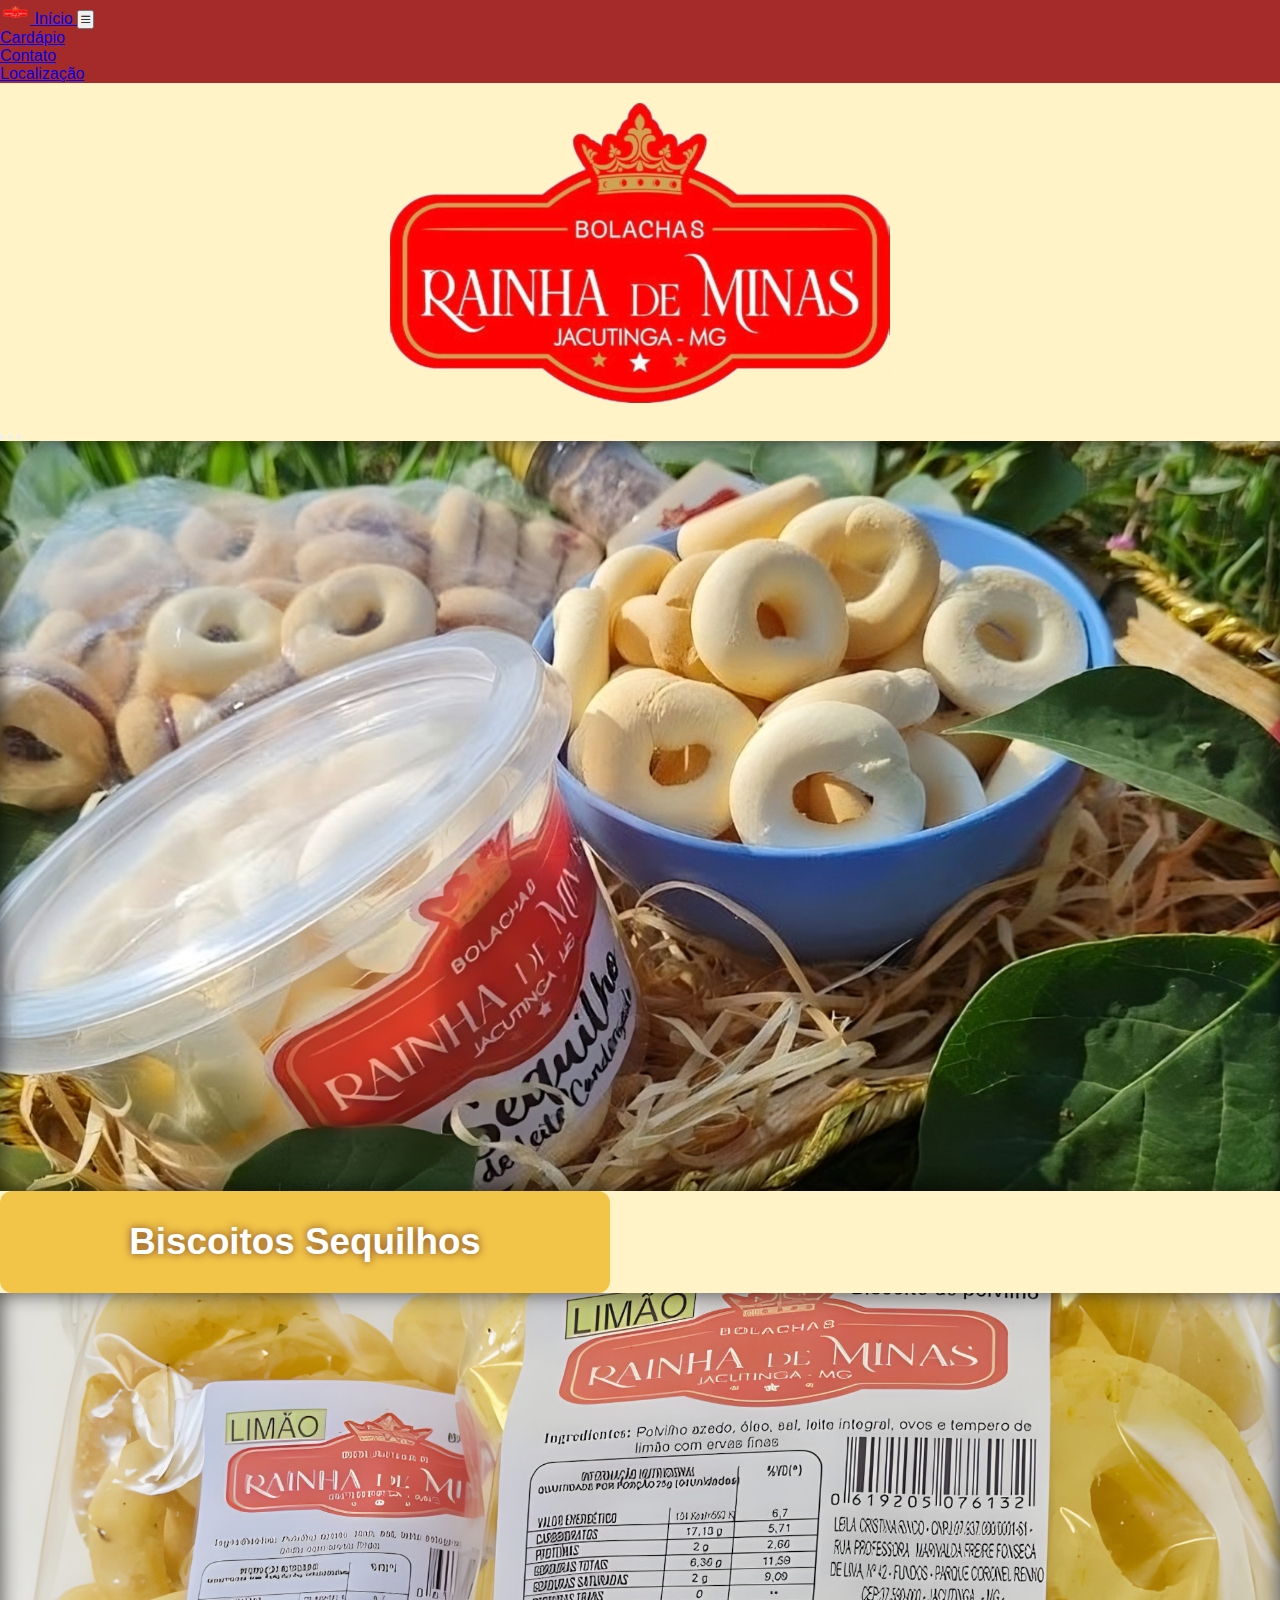
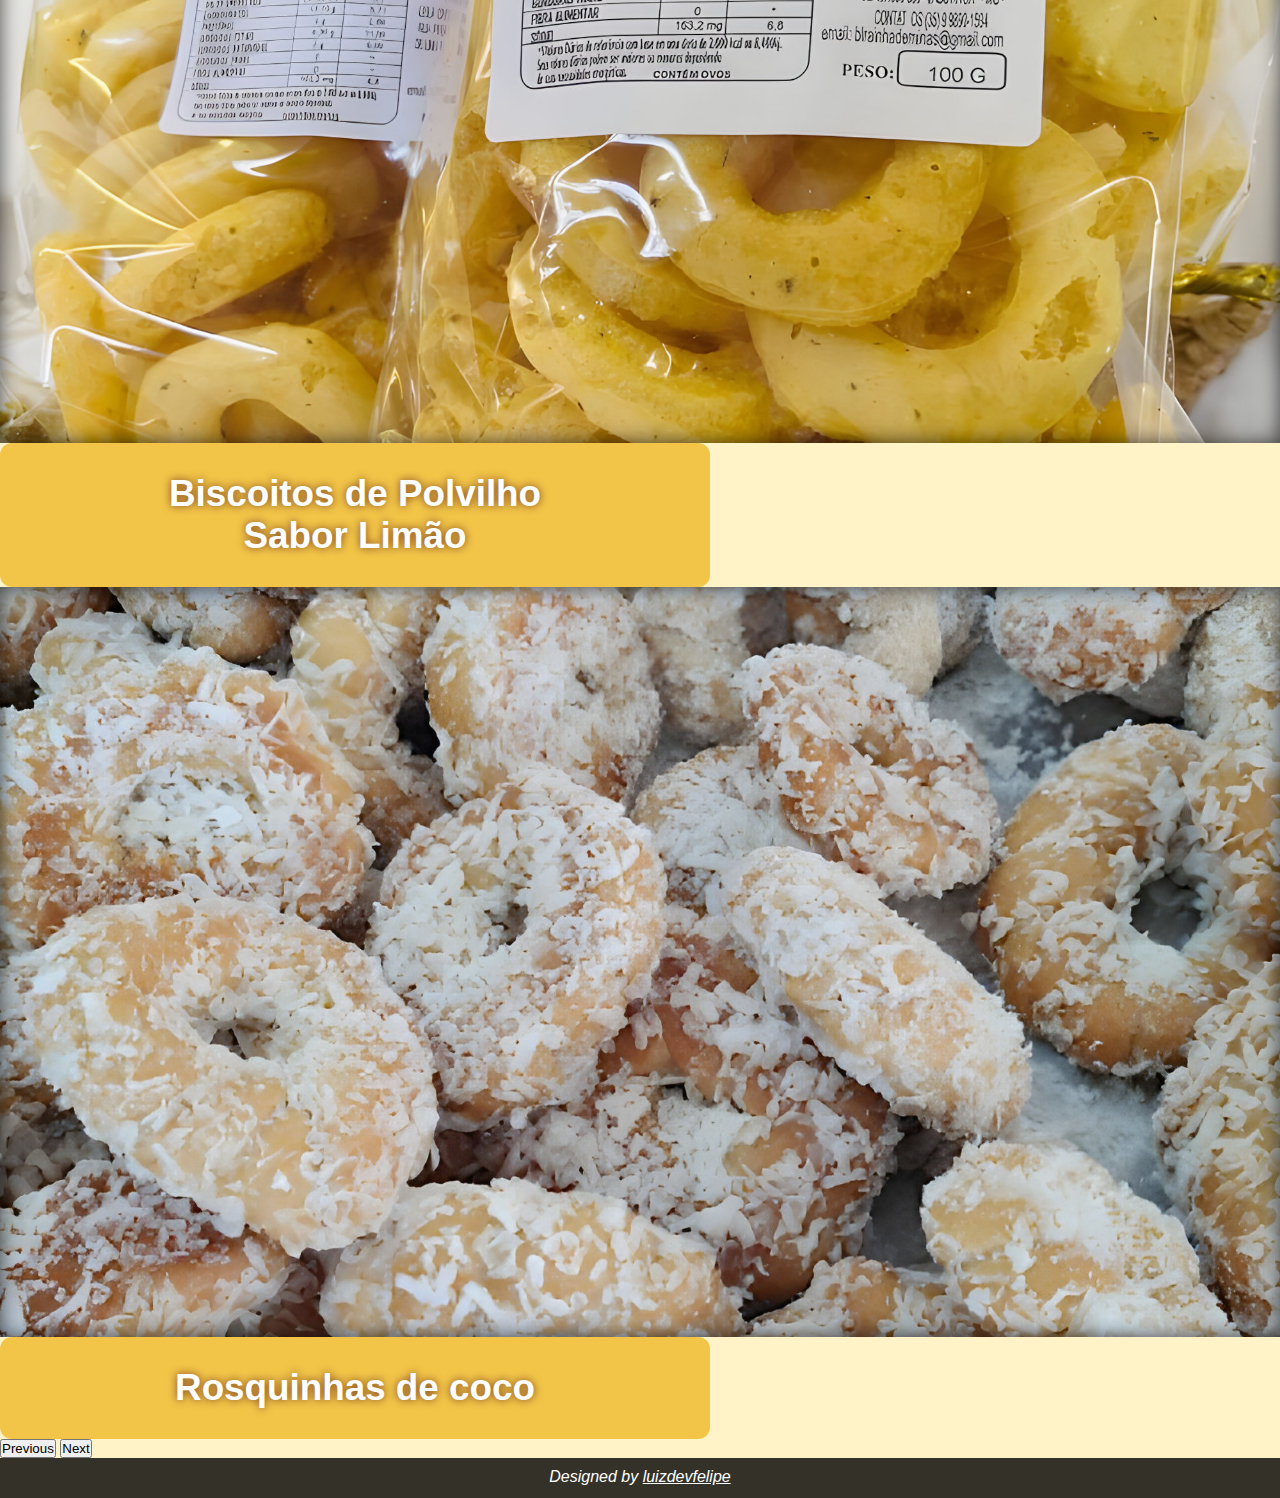
<file: index.html>
<!DOCTYPE html>
<html lang="pt-br">

<head>
  <meta charset="UTF-8">
  <meta name="viewport" content="width=device-width, initial-scale=1.0">
  <title>Rainha de Minas</title>
  <link rel="stylesheet" href="estilos/style.css">
  <link rel="stylesheet" href="estilos/media-query.css" media="screen">
  <link rel="shortcut icon" href="imagens/favicon_io/favicon.ico" type="image/x-icon">
  <link href="https://cdn.jsdelivr.net/npm/bootstrap@5.3.2/dist/css/bootstrap.min.css" rel="stylesheet"
    integrity="sha384-T3c6CoIi6uLrA9TneNEoa7RxnatzjcDSCmG1MXxSR1GAsXEV/Dwwykc2MPK8M2HN" crossorigin="anonymous">
  <script src="https://cdn.jsdelivr.net/npm/bootstrap@5.3.2/dist/js/bootstrap.bundle.min.js"
    integrity="sha384-C6RzsynM9kWDrMNeT87bh95OGNyZPhcTNXj1NW7RuBCsyN/o0jlpcV8Qyq46cDfL" crossorigin="anonymous"
    defer></script>
  <link rel="stylesheet" href="https://cdn.jsdelivr.net/npm/bootstrap-icons@1.11.1/font/bootstrap-icons.css">
</head>

<body class="fundo">
  <header>
    <div class="container-fluid p-0 menu-cor">
      <nav class="navbar fixed-top p-0 navbar-expand-lg">
        <div class="container-fluid menu-cor menu-cor p-1">
          <a class="navbar-brand text-white p-1" href="index.html">
            <img src="imagens/favicon_io/favicon-32x32.png" alt="Logo" width="30" height="24"
              class="d-inline-block align-text-top">
            Início
          </a>
          <button class="navbar-toggler btn btn-outline-danger" type="button" data-bs-toggle="collapse"
            data-bs-target="#navbarSupportedContent" aria-controls="navbarSupportedContent" aria-expanded="false"
            aria-label="Toggle navigation">
            <i class="bi bi-list text-white"></i>
          </button>
          <div class="collapse navbar-collapse" id="navbarSupportedContent">
            <ul class="navbar-nav me-auto mb-2 mb-lg-0">
              <li class="nav-item">
                <a class="nav-link active text-white border text-center rounded m-1" aria-current="page" href="cardapio.html">Cardápio</a>
              </li>
              <li class="nav-item">
                <a class="nav-link active text-white border text-center rounded m-1" aria-current="page" href="contato.html">Contato</a>
              </li>
              <li class="nav-item">
                <a class="nav-link active text-white border text-center rounded m-1" aria-current="page" href="localizacao.html">Localização</a>
              </li>
            </ul>

          </div>
        </div>
      </nav>
    </div>
  </header>

  <main>
    <img id="logo" src="imagens/logo_marca.png" class="mt-5 mb-2" alt="Logo Restaurante">

    <div class="container-fluid p-0">  <!--   -->
      <div id="carouselExampleCaptions" class="carousel slide" data-bs-ride="carousel" >
        <div class="carousel-indicators">
          <button type="button" data-bs-target="#carouselExampleCaptions" data-bs-slide-to="0" class="active"
            aria-current="true" aria-label="Slide 1"></button>
          <button type="button" data-bs-target="#carouselExampleCaptions" data-bs-slide-to="1"
            aria-label="Slide 2"></button>
          <button type="button" data-bs-target="#carouselExampleCaptions" data-bs-slide-to="2"
            aria-label="Slide 3"></button>
        </div>
        <div class="carousel-inner">
          <div class="carousel-item active" data-bs-interval="3200">
              <div id="primeiro" class="carrossel"></div>
         
            
            <div class="carousel-caption d-none d-md-block">
              <h5 class="display-4 destaque d-inline-block" style="max-width: 550px; border-radius: 12px;">Biscoitos Sequilhos</h5>  
            </div>
          </div>
          <div class="carousel-item" data-bs-interval="3200">
            <div id="segundo" class="carrossel"></div>


            <div class="carousel-caption d-none d-md-block">
              <h5 class="display-5 destaque d-inline-block" style="max-width: 650px; border-radius: 12px;">Biscoitos de Polvilho <br> Sabor Limão</h5>
            
            </div>
          </div>
          <div class="carousel-item" data-bs-interval="3200">
           <div id="terceiro" class="carrossel"></div>


            <div class="carousel-caption d-none d-md-block">
              <h5 class="display-4 destaque d-inline-block" style="max-width: 650px; border-radius: 12px;">Rosquinhas de coco</h5>
            </div>
          </div>
        </div>
        <button class="carousel-control-prev botoes" type="button" data-bs-target="#carouselExampleCaptions"
          data-bs-slide="prev">
          <span class="carousel-control-prev-icon" aria-hidden="true"></span>
          <span class="visually-hidden">Previous</span>
        </button>
        <button class="carousel-control-next botoes" type="button" data-bs-target="#carouselExampleCaptions"
          data-bs-slide="next">
          <span class="carousel-control-next-icon" aria-hidden="true"></span>
          <span class="visually-hidden">Next</span>
        </button>
      </div>
    </div>

  </main>

  <footer class="pt-1">
    Designed by <a href="https://github.com/luizdevfelipe" target="_blank">luizdevfelipe</a>
  </footer>

  <script src="script.js"></script>
</body>

</html>
</file>
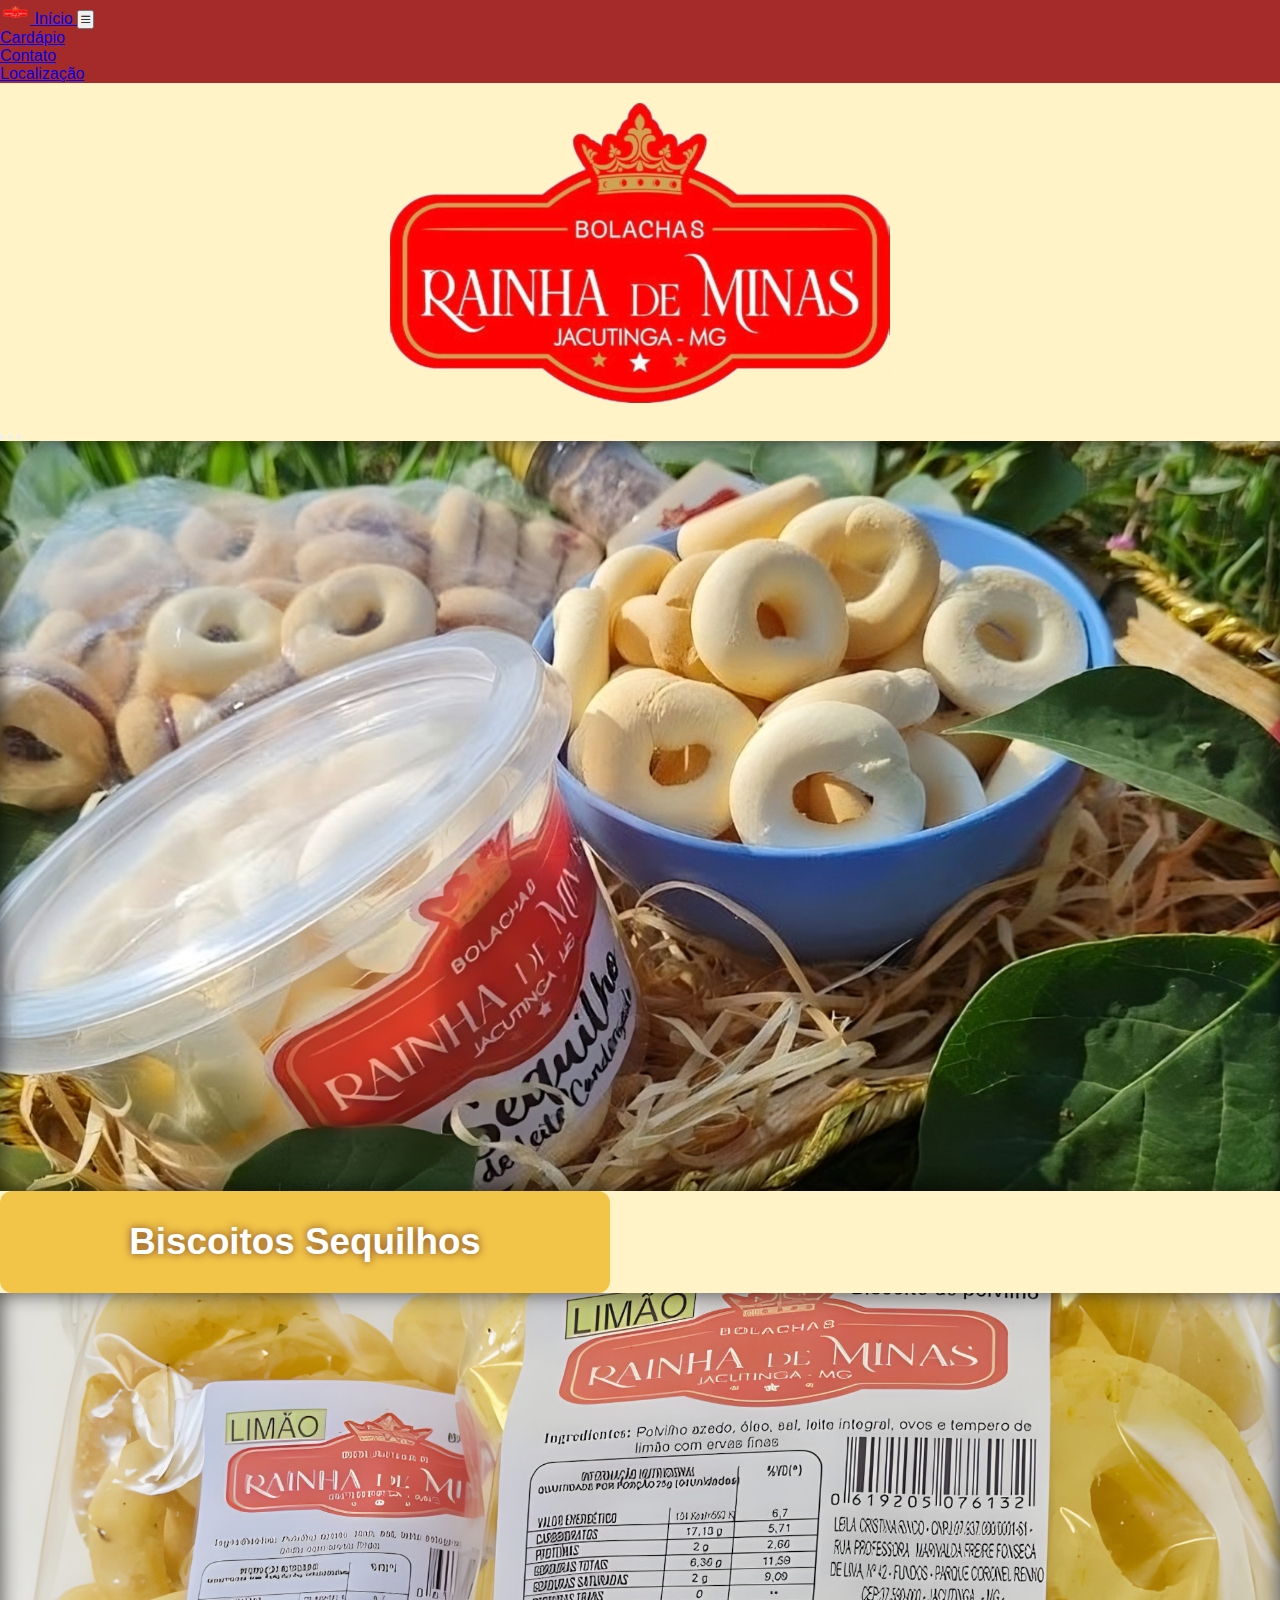
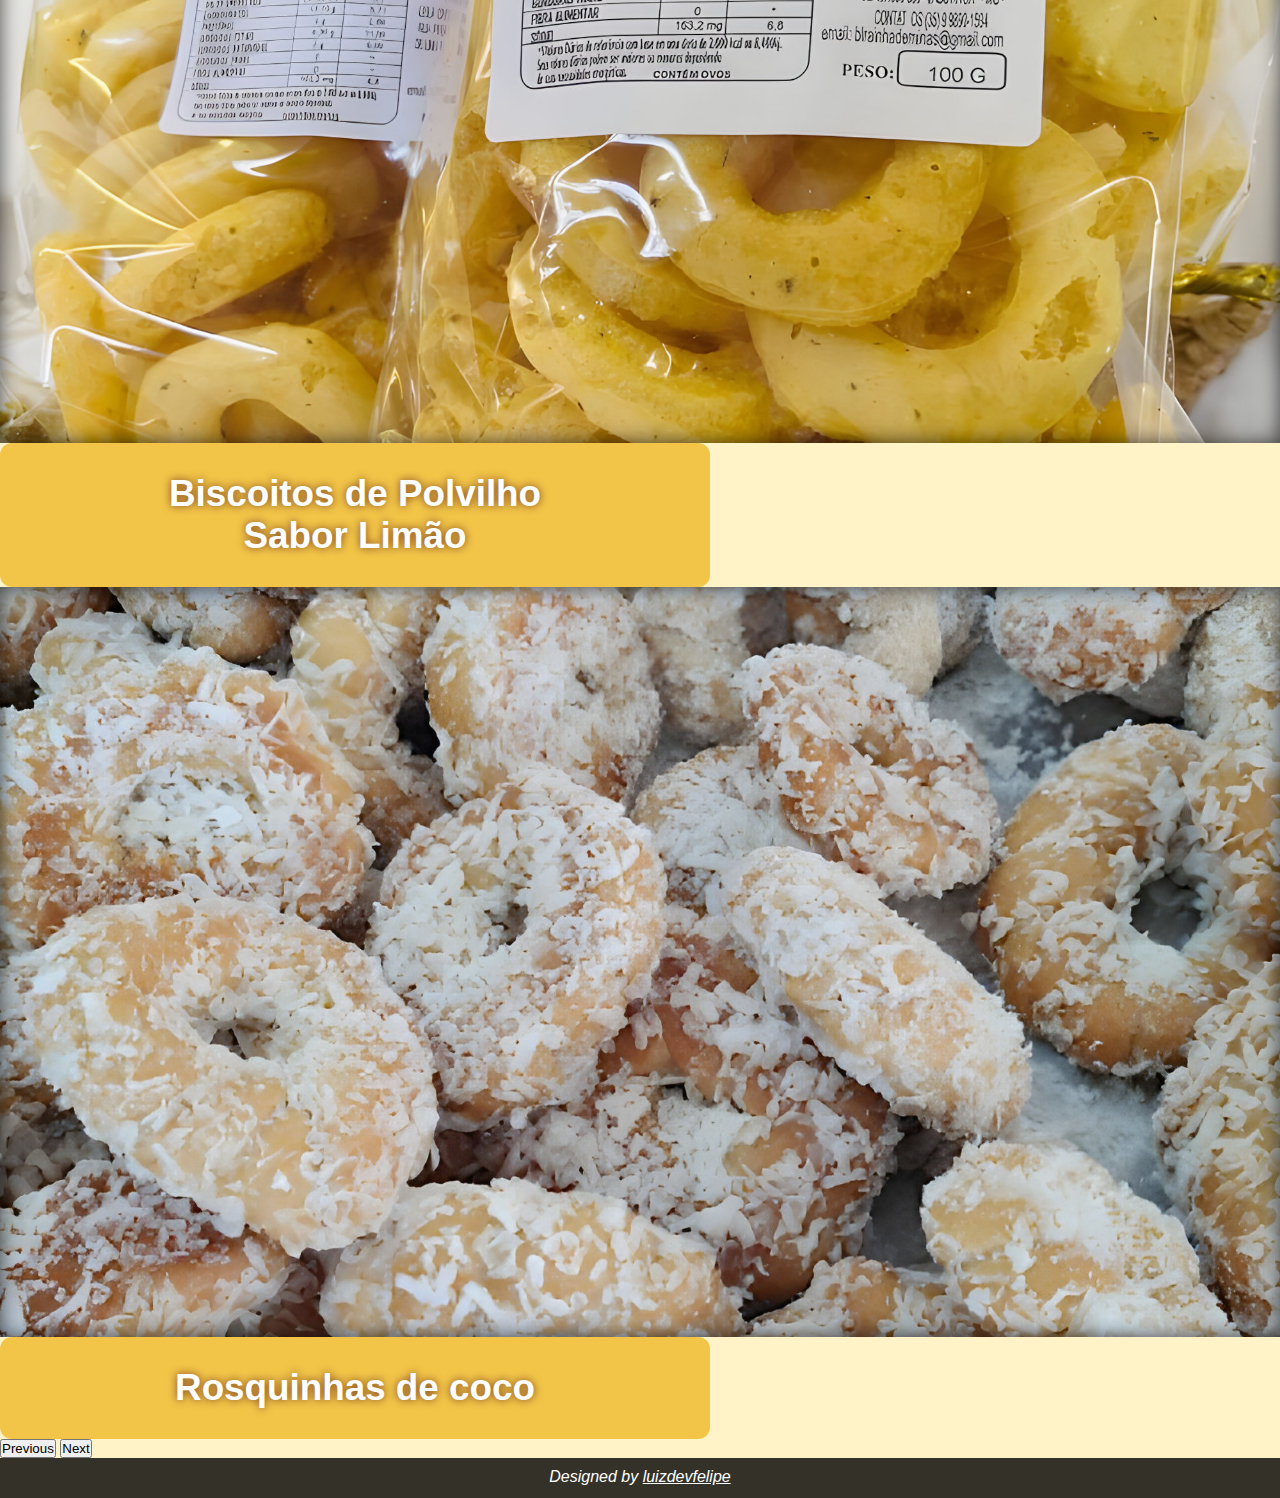
<file: teste/index.html>
<!DOCTYPE html>
<html lang="pt-br">

<head>
  <meta charset="UTF-8">
  <meta name="viewport" content="width=device-width, initial-scale=1.0">
  <title>Rainha de Minas</title>
  <link rel="stylesheet" href="estilos/style.css">
  <link rel="stylesheet" href="estilos/media-query.css" media="screen">
  <link rel="shortcut icon" href="imagens/favicon_io/favicon.ico" type="image/x-icon">
  <link href="https://cdn.jsdelivr.net/npm/bootstrap@5.3.2/dist/css/bootstrap.min.css" rel="stylesheet"
    integrity="sha384-T3c6CoIi6uLrA9TneNEoa7RxnatzjcDSCmG1MXxSR1GAsXEV/Dwwykc2MPK8M2HN" crossorigin="anonymous">
  <script src="https://cdn.jsdelivr.net/npm/bootstrap@5.3.2/dist/js/bootstrap.bundle.min.js"
    integrity="sha384-C6RzsynM9kWDrMNeT87bh95OGNyZPhcTNXj1NW7RuBCsyN/o0jlpcV8Qyq46cDfL" crossorigin="anonymous"
    defer></script>
  <link rel="stylesheet" href="https://cdn.jsdelivr.net/npm/bootstrap-icons@1.11.1/font/bootstrap-icons.css">
</head>

<body class="fundo">
  <header>
    <div class="container-fluid p-0 menu-cor">
      <nav class="navbar fixed-top p-0 navbar-expand-lg">
        <div class="container-fluid menu-cor menu-cor p-1">
          <a class="navbar-brand text-white p-1" href="index.html">
            <img src="imagens/favicon_io/favicon-32x32.png" alt="Logo" width="30" height="24"
              class="d-inline-block align-text-top">
            Início
          </a>
          <button class="navbar-toggler btn btn-outline-danger" type="button" data-bs-toggle="collapse"
            data-bs-target="#navbarSupportedContent" aria-controls="navbarSupportedContent" aria-expanded="false"
            aria-label="Toggle navigation">
            <i class="bi bi-list text-white"></i>
          </button>
          <div class="collapse navbar-collapse" id="navbarSupportedContent">
            <ul class="navbar-nav me-auto mb-2 mb-lg-0">
              <li class="nav-item">
                <a class="nav-link active text-white border text-center rounded m-1" aria-current="page" href="cardapio.html">Cardápio</a>
              </li>
              <li class="nav-item">
                <a class="nav-link active text-white border text-center rounded m-1" aria-current="page" href="contato.php">Contato</a>
              </li>
              <li class="nav-item">
                <a class="nav-link active text-white border text-center rounded m-1" aria-current="page" href="localizacao.html">Localização</a>
              </li>
            </ul>

          </div>
        </div>
      </nav>
    </div>
  </header>

  <main>
    <img id="logo" src="imagens/logo_marca.png" class="mt-5 mb-2" alt="Logo Restaurante">

    <div class="container-fluid p-0">  <!--   -->
      <div id="carouselExampleCaptions" class="carousel slide" data-bs-ride="carousel" >
        <div class="carousel-indicators">
          <button type="button" data-bs-target="#carouselExampleCaptions" data-bs-slide-to="0" class="active"
            aria-current="true" aria-label="Slide 1"></button>
          <button type="button" data-bs-target="#carouselExampleCaptions" data-bs-slide-to="1"
            aria-label="Slide 2"></button>
          <button type="button" data-bs-target="#carouselExampleCaptions" data-bs-slide-to="2"
            aria-label="Slide 3"></button>
        </div>
        <div class="carousel-inner">
          <div class="carousel-item active" data-bs-interval="3200">
              <div id="primeiro" class="carrossel"></div>
         
            
            <div class="carousel-caption d-none d-md-block">
              <h5 class="display-4 destaque d-inline-block" style="max-width: 550px; border-radius: 12px;">Biscoitos Sequilhos</h5>  
            </div>
          </div>
          <div class="carousel-item" data-bs-interval="3200">
            <div id="segundo" class="carrossel"></div>


            <div class="carousel-caption d-none d-md-block">
              <h5 class="display-5 destaque d-inline-block" style="max-width: 650px; border-radius: 12px;">Biscoitos de Polvilho <br> Sabor Limão</h5>
            
            </div>
          </div>
          <div class="carousel-item" data-bs-interval="3200">
           <div id="terceiro" class="carrossel"></div>


            <div class="carousel-caption d-none d-md-block">
              <h5 class="display-4 destaque d-inline-block" style="max-width: 650px; border-radius: 12px;">Rosquinhas de coco</h5>
            </div>
          </div>
        </div>
        <button class="carousel-control-prev botoes" type="button" data-bs-target="#carouselExampleCaptions"
          data-bs-slide="prev">
          <span class="carousel-control-prev-icon" aria-hidden="true"></span>
          <span class="visually-hidden">Previous</span>
        </button>
        <button class="carousel-control-next botoes" type="button" data-bs-target="#carouselExampleCaptions"
          data-bs-slide="next">
          <span class="carousel-control-next-icon" aria-hidden="true"></span>
          <span class="visually-hidden">Next</span>
        </button>
      </div>
    </div>

  </main>

  <footer class="pt-1">
    Designed by <a href="https://github.com/luizdevfelipe" target="_blank">luizdevfelipe</a>
  </footer>

  <script src="script.js"></script>
</body>

</html>
</file>
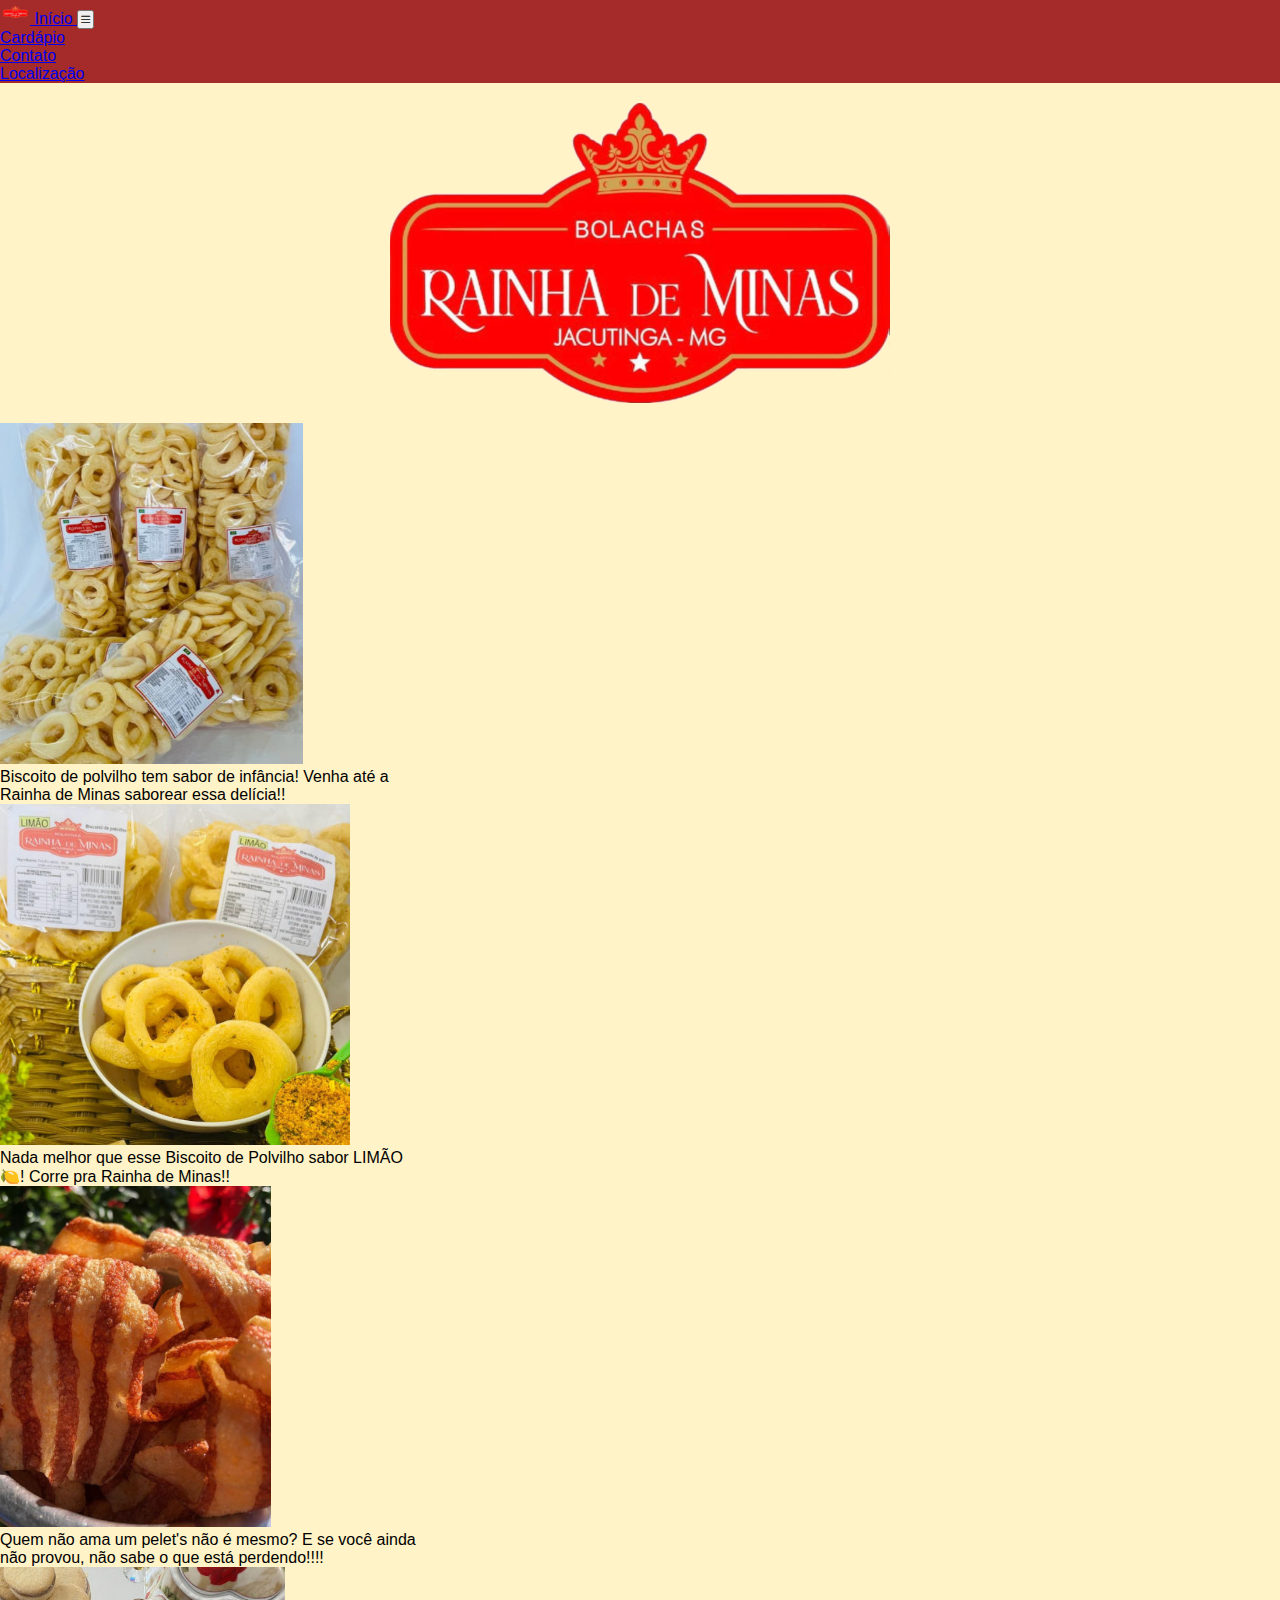
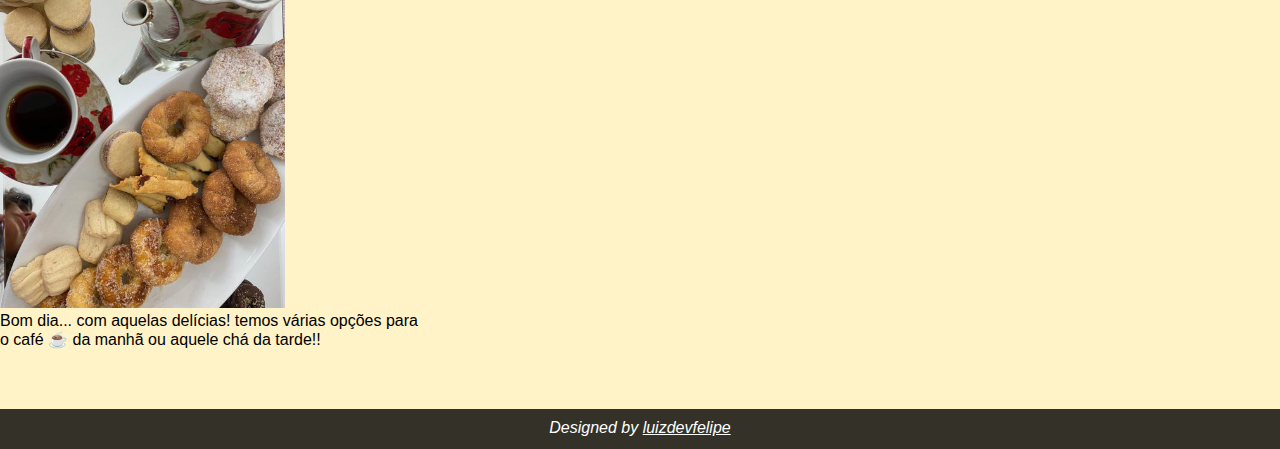
<file: cardapio.html>
<!DOCTYPE html>
<html lang="pt-br">
<head>
    <meta charset="UTF-8">
    <meta name="viewport" content="width=device-width, initial-scale=1.0">
    <title>Nossas Delícias</title>
    <link rel="stylesheet" href="estilos/style.css">
    <link rel="stylesheet" href="estilos/media-query.css" media="screen">
    <link rel="shortcut icon" href="imagens/favicon_io/favicon.ico" type="image/x-icon">
    <link href="https://cdn.jsdelivr.net/npm/bootstrap@5.3.2/dist/css/bootstrap.min.css" rel="stylesheet" integrity="sha384-T3c6CoIi6uLrA9TneNEoa7RxnatzjcDSCmG1MXxSR1GAsXEV/Dwwykc2MPK8M2HN" crossorigin="anonymous">
    <script src="https://cdn.jsdelivr.net/npm/bootstrap@5.3.2/dist/js/bootstrap.bundle.min.js" integrity="sha384-C6RzsynM9kWDrMNeT87bh95OGNyZPhcTNXj1NW7RuBCsyN/o0jlpcV8Qyq46cDfL" crossorigin="anonymous" defer></script>
    <link rel="stylesheet" href="https://cdn.jsdelivr.net/npm/bootstrap-icons@1.11.1/font/bootstrap-icons.css">
</head>
<body class="fundo" onload="document.getElementById('fotos').style.opacity = '100'">
  <header>
    <div class="container-fluid p-0 menu-cor">
      <nav class="navbar fixed-top p-0 navbar-expand-lg">
        <div class="container-fluid menu-cor menu-cor p-1">
          <a class="navbar-brand text-white p-1" href="index.html">
            <img src="imagens/favicon_io/favicon-32x32.png" alt="Logo" width="30" height="24"
              class="d-inline-block align-text-top">
            Início
          </a>
          <button class="navbar-toggler btn btn-outline-danger" type="button" data-bs-toggle="collapse"
            data-bs-target="#navbarSupportedContent" aria-controls="navbarSupportedContent" aria-expanded="false"
            aria-label="Toggle navigation">
            <i class="bi bi-list text-white"></i>
          </button>
          <div class="collapse navbar-collapse" id="navbarSupportedContent">
            <ul class="navbar-nav me-auto mb-2 mb-lg-0">
              <li class="nav-item">
                <a class="nav-link active text-white border text-center rounded m-1" aria-current="page" href="cardapio.html">Cardápio</a>
              </li>
              <li class="nav-item">
                <a class="nav-link active text-white border text-center rounded m-1" aria-current="page" href="contato.html">Contato</a>
              </li>
              <li class="nav-item">
                <a class="nav-link active text-white border text-center rounded m-1" aria-current="page" href="localizacao.html">Localização</a>
              </li>
            </ul>

          </div>
        </div>
      </nav>
    </div>
  </header>

    <main>
        <img id="logo" src="imagens/logo_marca.png"class="mt-5 mb-2" alt="Logo Restaurante">

        <div class="container" id="fotos">
            <div class="row">
                <div class="col-12 col-lg" id="foto1">
                    <div class="card m-auto mb-2 mb-lg-0" style="max-width: 430px;">
                    <img src="imagens/biscoito.jpg" style="height: 341px;" class="card-img-top" alt="Biscoitos">
                    <div class="card-body">
                      <p class="card-text">Biscoito de polvilho tem sabor de infância! Venha até a Rainha de Minas saborear essa delícia!!</p>
                    </div>
                  </div>
                </div>
                <div class="col-12 col-lg" id="foto2">
                    <div class="card m-auto mb-2 mb-lg-0" style="max-width: 430px;">
                    <img src="imagens/bicoitolimao.jpg" style="height: 341px;" class="card-img-top" alt="Biscoitos sabor limão">
                    <div class="card-body">
                      <p class="card-text">Nada melhor que esse Biscoito de Polvilho sabor LIMÃO &#x1F34B;!
                        Corre pra Rainha de Minas!!</p>
                    </div>
                  </div>
                </div>
                <div class="col-12 col-lg" id="foto3">
                    <div class="card m-auto mb-2 mb-lg-0" style="max-width: 430px;">
                    <img src="imagens/pelet.jpg" class="card-img-top" style="height: 341px;" alt="...">
                    <div class="card-body">
                      <p class="card-text">Quem não ama um pelet's não é mesmo? E se você ainda não provou, não sabe o que está perdendo!!!!</p>
                    </div>
                  </div>
                </div>
                <div class="col-12 col-lg" id="foto4">
                    <div class="card m-auto mb-2 mb-lg-0" style="max-width: 430px;">
                    <img src="imagens/bolachas.jpg" class="card-img-top" style="height: 341px;" alt="...">
                    <div class="card-body">
                      <p class="card-text">Bom dia... com aquelas delícias! temos várias opções para o café &#x2615; da manhã ou aquele chá da tarde!!</p>
                    </div>
                  </div>
                </div>
            </div>
        </div>

    </main>


    
    <footer class="pt-1" style="margin-top: 60px;">
        Designed by <a href="https://github.com/luizdevfelipe" target="_blank">luizdevfelipe</a>
    </footer>
    <script src="script.js"></script>
</body>
</html>
</file>
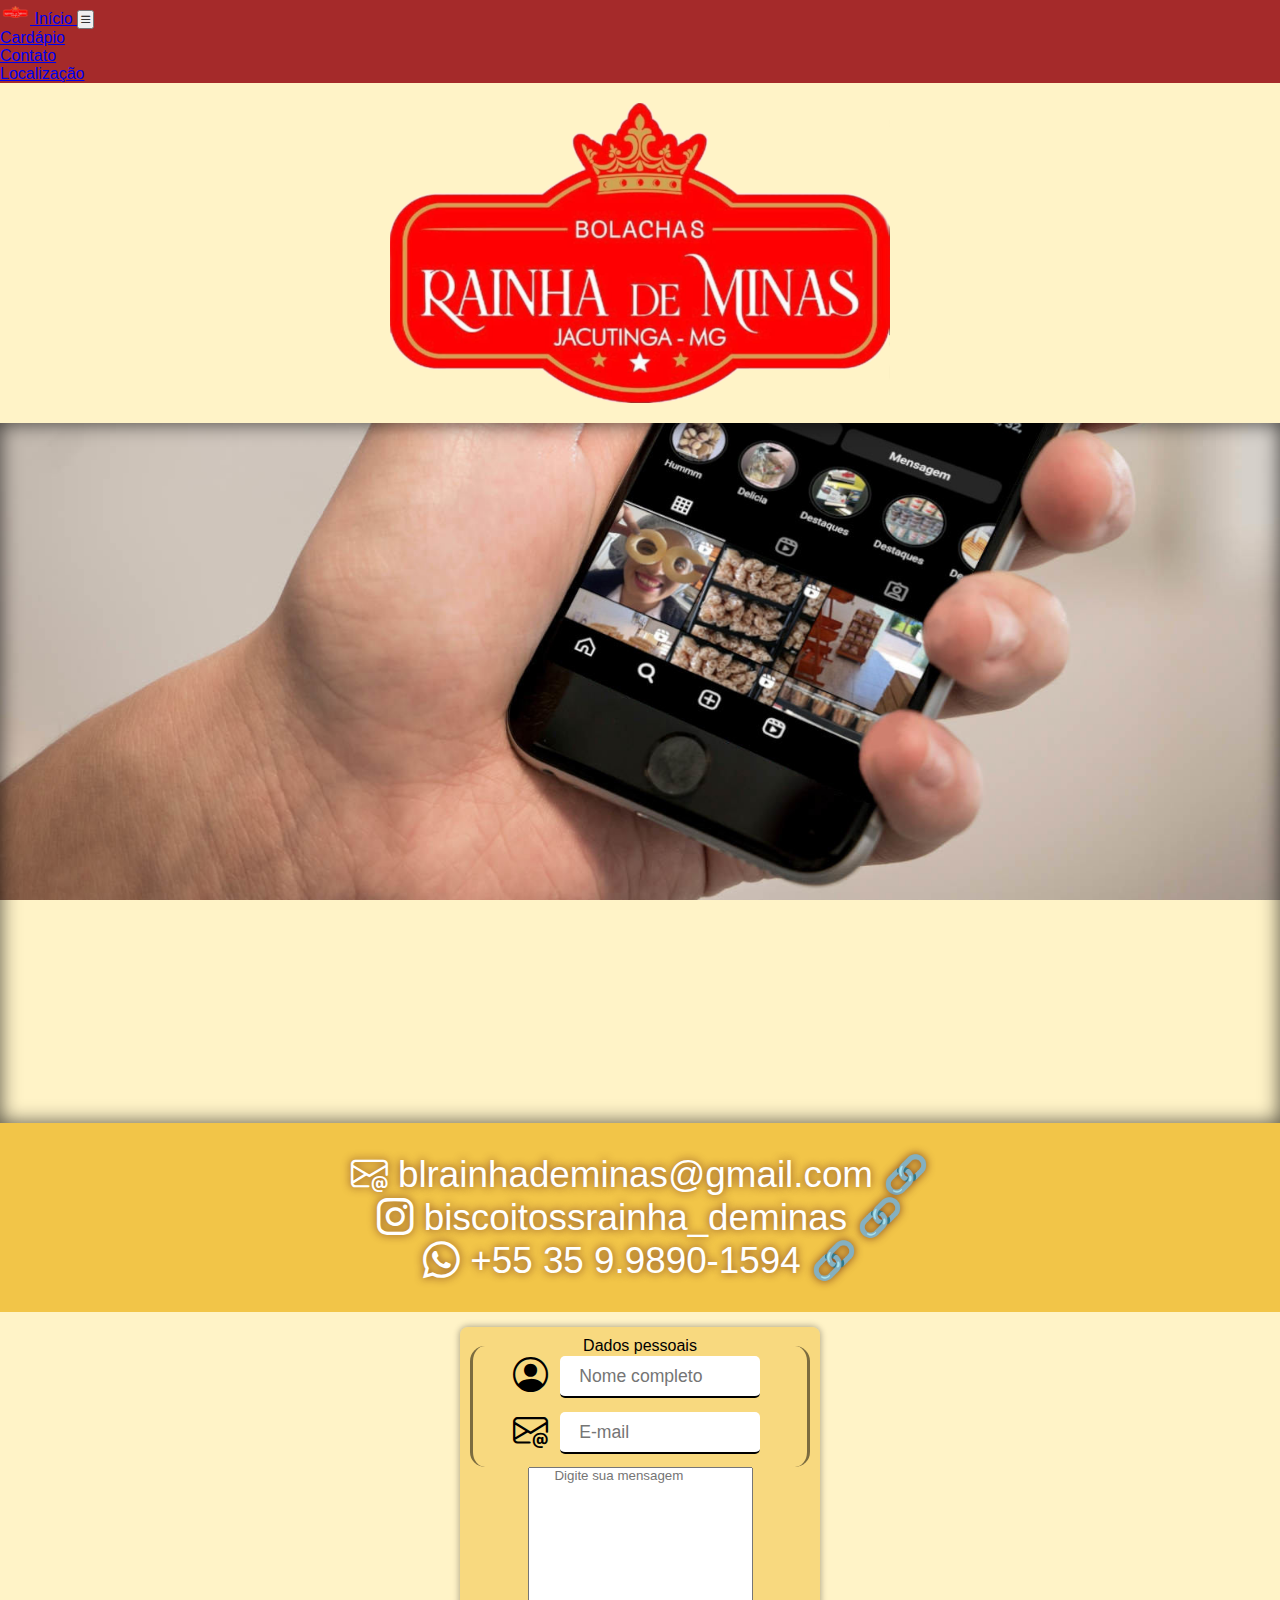
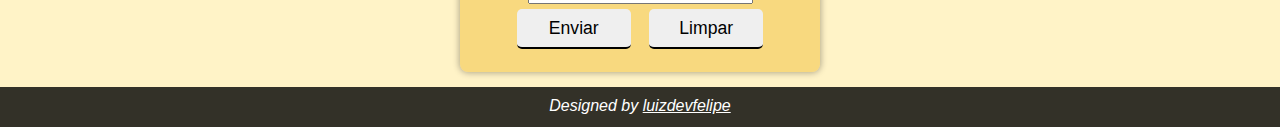
<file: contato.html>
<!DOCTYPE html>
<html lang="pt-br">
<head>
    <meta charset="UTF-8">
    <meta name="viewport" content="width=device-width, initial-scale=1.0">
    <title>Entre em Contato!</title>
    <link rel="stylesheet" href="estilos/style.css">
    <link rel="stylesheet" href="estilos/media-query.css" media="screen">
    <link rel="shortcut icon" href="imagens/favicon_io/favicon.ico" type="image/x-icon">
    <link href="https://cdn.jsdelivr.net/npm/bootstrap@5.3.2/dist/css/bootstrap.min.css" rel="stylesheet" integrity="sha384-T3c6CoIi6uLrA9TneNEoa7RxnatzjcDSCmG1MXxSR1GAsXEV/Dwwykc2MPK8M2HN" crossorigin="anonymous">
    <script src="https://cdn.jsdelivr.net/npm/bootstrap@5.3.2/dist/js/bootstrap.bundle.min.js" integrity="sha384-C6RzsynM9kWDrMNeT87bh95OGNyZPhcTNXj1NW7RuBCsyN/o0jlpcV8Qyq46cDfL" crossorigin="anonymous" defer></script>
    <link rel="stylesheet" href="https://cdn.jsdelivr.net/npm/bootstrap-icons@1.11.1/font/bootstrap-icons.css">
    <style>
        .icones{
            font-size: 41px;
            transform: translate(7px,14px);
        }
        @media screen and (max-width: 600px){
            .destaque{
                font-size: 1.4em;
            }
        }             
    </style>
</head>
<body class="fundo">
    <header>
        <div class="container-fluid p-0 menu-cor">
          <nav class="navbar fixed-top p-0 navbar-expand-lg">
            <div class="container-fluid menu-cor menu-cor p-1">
              <a class="navbar-brand text-white p-1" href="index.html">
                <img src="imagens/favicon_io/favicon-32x32.png" alt="Logo" width="30" height="24"
                  class="d-inline-block align-text-top">
                Início
              </a>
              <button class="navbar-toggler btn btn-outline-danger" type="button" data-bs-toggle="collapse"
                data-bs-target="#navbarSupportedContent" aria-controls="navbarSupportedContent" aria-expanded="false"
                aria-label="Toggle navigation">
                <i class="bi bi-list text-white"></i>
              </button>
              <div class="collapse navbar-collapse" id="navbarSupportedContent">
                <ul class="navbar-nav me-auto mb-2 mb-lg-0">
                  <li class="nav-item">
                    <a class="nav-link active text-white border text-center rounded m-1" aria-current="page" href="cardapio.html">Cardápio</a>
                  </li>
                  <li class="nav-item">
                    <a class="nav-link active text-white border text-center rounded m-1" aria-current="page" href="contato.html">Contato</a>
                  </li>
                  <li class="nav-item">
                    <a class="nav-link active text-white border text-center rounded m-1" aria-current="page" href="localizacao.html">Localização</a>
                  </li>
                </ul>
    
              </div>
            </div>
          </nav>
        </div>
      </header>
   
    <main>
        <img id="logo" src="imagens/logo_marca.png"class="mt-5 mb-2" alt="Logo Restaurante">
        
        <div id="contato" class="parallax"></div>

        <p class="destaque m-0">
            <i class="bi bi-envelope-at"></i> <a href="mailto:blrainhademinas@gmail.com">blrainhademinas@gmail.com</a>  <br>
            <i class="bi bi-instagram"></i> <a target="_blank" href="https://www.instagram.com/biscoitossrainha_deminas/">biscoitossrainha_deminas</a> <br>
            <i class="bi bi-whatsapp"></i> <a target="_blank" href="https://wa.me/553598901594">+55 35 9.9890-1594</a> <br>            
        </p>

        <form action="" autocomplete="on" onsubmit="mensagem()">

            <fieldset>
                <legend>Dados pessoais</legend>
                <div>
                    <label for="inome"> <i class="bi bi-person-circle px35"></i>  </label>
                    <input type="name" name="nome" id="inome" required autocomplete="username" placeholder="    Nome completo">
                </div>
                <div>
                    <label for="iemail">  <i class="bi bi-envelope-at px35"></i>   </label>
                    <input type="email" name="email" id="iemail" required autocomplete="email" placeholder="    E-mail">
                </div>
            </fieldset>

            <div>
                <textarea name="texto" id="itexto" cols="26" rows="9" placeholder="       Digite sua mensagem" required style="resize: none;" class="mt-2 mb-2"></textarea>
            </div>

            <div>
                <input type="submit" value="Enviar" class="largura">
                <input type="reset" value="Limpar" class="largura">
            </div>
        </form>
    </main>

    <footer class="pt-1">
        Designed by <a href="https://github.com/luizdevfelipe" target="_blank">luizdevfelipe</a>
    </footer>
    <script src="script.js"></script>
</body>
</html>
</file>
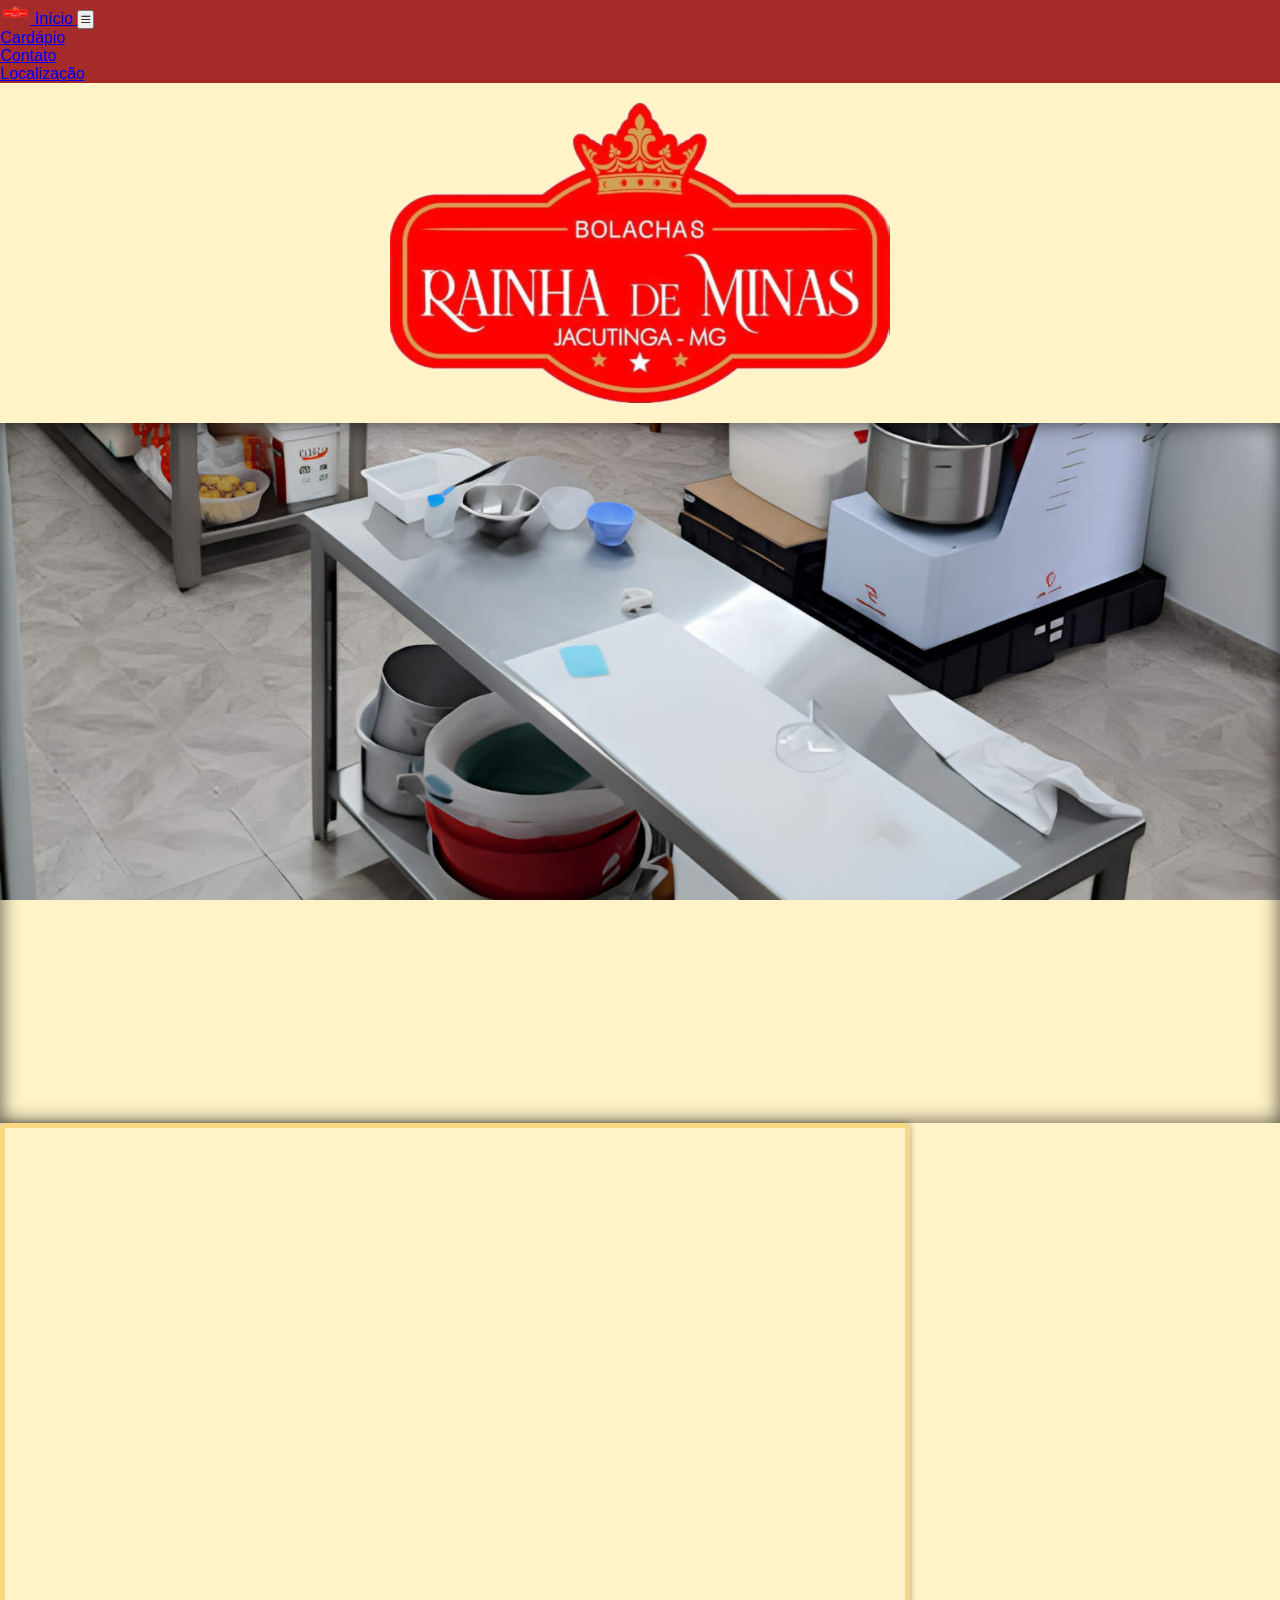
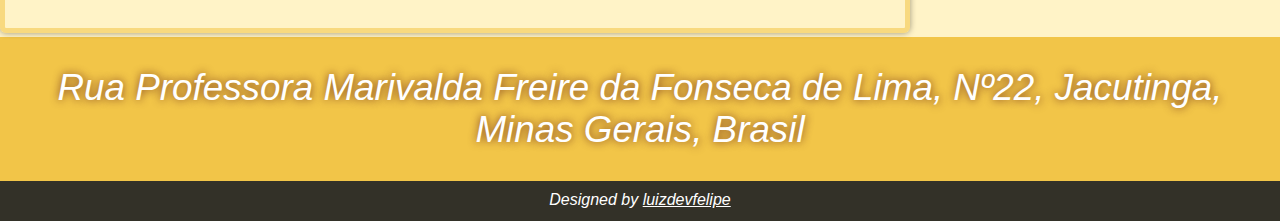
<file: localizacao.html>
<!DOCTYPE html>
<html lang="pt-br">
<head>
    <meta charset="UTF-8">
    <meta name="viewport" content="width=device-width, initial-scale=1.0">
    <title>Como nos Encontrar?</title>
    <link rel="stylesheet" href="estilos/style.css">
    <link rel="stylesheet" href="estilos/media-query.css" media="screen">
    <link rel="shortcut icon" href="imagens/favicon_io/favicon.ico" type="image/x-icon">
    <link href="https://cdn.jsdelivr.net/npm/bootstrap@5.3.2/dist/css/bootstrap.min.css" rel="stylesheet" integrity="sha384-T3c6CoIi6uLrA9TneNEoa7RxnatzjcDSCmG1MXxSR1GAsXEV/Dwwykc2MPK8M2HN" crossorigin="anonymous">
    <script src="https://cdn.jsdelivr.net/npm/bootstrap@5.3.2/dist/js/bootstrap.bundle.min.js" integrity="sha384-C6RzsynM9kWDrMNeT87bh95OGNyZPhcTNXj1NW7RuBCsyN/o0jlpcV8Qyq46cDfL" crossorigin="anonymous" defer></script>
    <link rel="stylesheet" href="https://cdn.jsdelivr.net/npm/bootstrap-icons@1.11.1/font/bootstrap-icons.css">
</head>
<body class="fundo">
  <header>
    <div class="container-fluid p-0 menu-cor">
      <nav class="navbar fixed-top p-0 navbar-expand-lg">
        <div class="container-fluid menu-cor menu-cor p-1">
          <a class="navbar-brand text-white p-1" href="index.html">
            <img src="imagens/favicon_io/favicon-32x32.png" alt="Logo" width="30" height="24"
              class="d-inline-block align-text-top">
            Início
          </a>
          <button class="navbar-toggler btn btn-outline-danger" type="button" data-bs-toggle="collapse"
            data-bs-target="#navbarSupportedContent" aria-controls="navbarSupportedContent" aria-expanded="false"
            aria-label="Toggle navigation">
            <i class="bi bi-list text-white"></i>
          </button>
          <div class="collapse navbar-collapse" id="navbarSupportedContent">
            <ul class="navbar-nav me-auto mb-2 mb-lg-0">
              <li class="nav-item">
                <a class="nav-link active text-white border text-center rounded m-1" aria-current="page" href="cardapio.html">Cardápio</a>
              </li>
              <li class="nav-item">
                <a class="nav-link active text-white border text-center rounded m-1" aria-current="page" href="contato.html">Contato</a>
              </li>
              <li class="nav-item">
                <a class="nav-link active text-white border text-center rounded m-1" aria-current="page" href="localizacao.html">Localização</a>
              </li>
            </ul>

          </div>
        </div>
      </nav>
    </div>
  </header>

    <main>

      <img id="logo" src="imagens/logo_marca.png"class="mt-5 mb-2" alt="Logo Restaurante">

        <div id="fachada" class="parallax"></div>

        <div class="container">
          <iframe class="m-auto d-block my-3" src="https://www.google.com/maps/embed?pb=!1m18!1m12!1m3!1d461.4949863011072!2d-46.60641399983155!3d-22.279509159292186!2m3!1f0!2f0!3f0!3m2!1i1024!2i768!4f13.1!3m3!1m2!1s0x94c9a7911361afaf%3A0xc503d6e791a27de5!2sBolachas%20Rainha%20de%20Minas!5e0!3m2!1spt-BR!2sbr!4v1698243941435!5m2!1spt-BR!2sbr" width="350" height="500" style="border:5px solid #f2c5488f; border-radius: 6px; box-shadow: 0px 0px 6px rgba(0, 0, 0, 0.39);" allowfullscreen="" loading="lazy" referrerpolicy="no-referrer-when-downgrade">
          </iframe></div>

        <address class="destaque m-0">Rua Professora Marivalda Freire da Fonseca de Lima, Nº22, Jacutinga, Minas Gerais, Brasil</address>
        
    </main>

    <footer class="pt-1">
        Designed by <a href="https://github.com/luizdevfelipe" target="_blank">luizdevfelipe</a>
    </footer>
    <script src="script.js"></script>
</body>
</html>
</file>
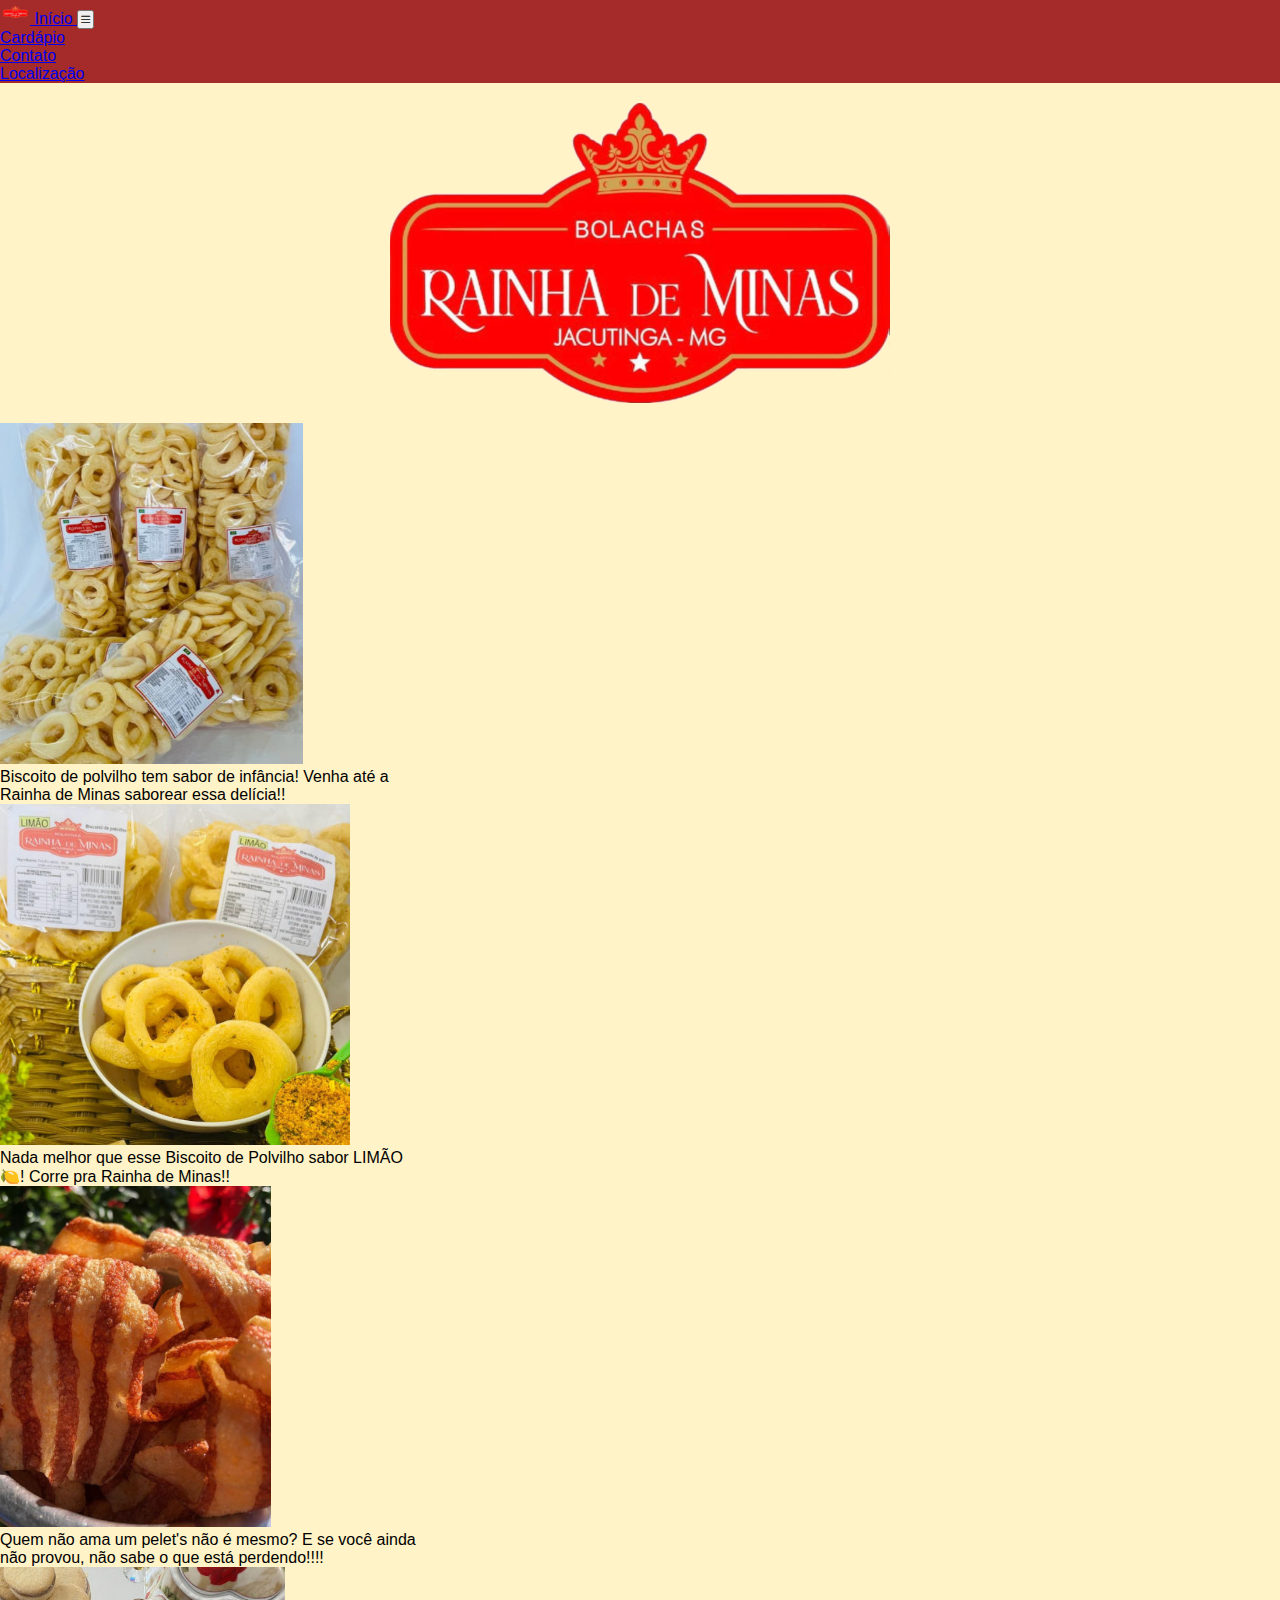
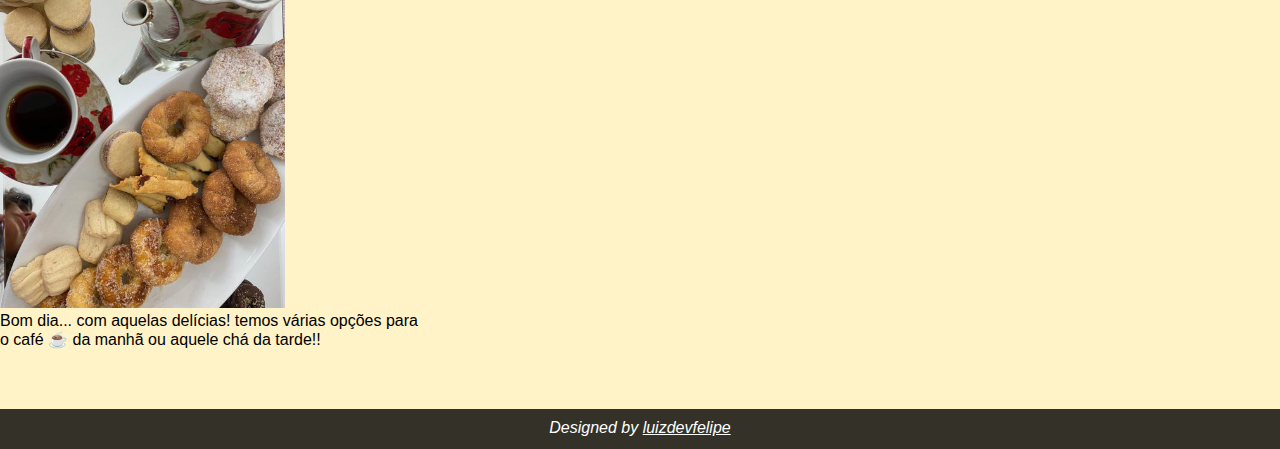
<file: teste/cardapio.html>
<!DOCTYPE html>
<html lang="pt-br">
<head>
    <meta charset="UTF-8">
    <meta name="viewport" content="width=device-width, initial-scale=1.0">
    <title>Nossas Delícias</title>
    <link rel="stylesheet" href="estilos/style.css">
    <link rel="stylesheet" href="estilos/media-query.css" media="screen">
    <link rel="shortcut icon" href="imagens/favicon_io/favicon.ico" type="image/x-icon">
    <link href="https://cdn.jsdelivr.net/npm/bootstrap@5.3.2/dist/css/bootstrap.min.css" rel="stylesheet" integrity="sha384-T3c6CoIi6uLrA9TneNEoa7RxnatzjcDSCmG1MXxSR1GAsXEV/Dwwykc2MPK8M2HN" crossorigin="anonymous">
    <script src="https://cdn.jsdelivr.net/npm/bootstrap@5.3.2/dist/js/bootstrap.bundle.min.js" integrity="sha384-C6RzsynM9kWDrMNeT87bh95OGNyZPhcTNXj1NW7RuBCsyN/o0jlpcV8Qyq46cDfL" crossorigin="anonymous" defer></script>
    <link rel="stylesheet" href="https://cdn.jsdelivr.net/npm/bootstrap-icons@1.11.1/font/bootstrap-icons.css">
</head>
<body class="fundo">
  <header>
    <div class="container-fluid p-0 menu-cor">
      <nav class="navbar fixed-top p-0 navbar-expand-lg">
        <div class="container-fluid menu-cor menu-cor p-1">
          <a class="navbar-brand text-white p-1" href="index.html">
            <img src="imagens/favicon_io/favicon-32x32.png" alt="Logo" width="30" height="24"
              class="d-inline-block align-text-top">
            Início
          </a>
          <button class="navbar-toggler btn btn-outline-danger" type="button" data-bs-toggle="collapse"
            data-bs-target="#navbarSupportedContent" aria-controls="navbarSupportedContent" aria-expanded="false"
            aria-label="Toggle navigation">
            <i class="bi bi-list text-white"></i>
          </button>
          <div class="collapse navbar-collapse" id="navbarSupportedContent">
            <ul class="navbar-nav me-auto mb-2 mb-lg-0">
              <li class="nav-item">
                <a class="nav-link active text-white border text-center rounded m-1" aria-current="page" href="cardapio.html">Cardápio</a>
              </li>
              <li class="nav-item">
                <a class="nav-link active text-white border text-center rounded m-1" aria-current="page" href="contato.php">Contato</a>
              </li>
              <li class="nav-item">
                <a class="nav-link active text-white border text-center rounded m-1" aria-current="page" href="localizacao.html">Localização</a>
              </li>
            </ul>

          </div>
        </div>
      </nav>
    </div>
  </header>

    <main>
        <img id="logo" src="imagens/logo_marca.png"class="mt-5 mb-2" alt="Logo Restaurante">

        <div class="container" id="fotos">
            <div class="row">
                <div class="col-12 col-lg">
                    <div class="card m-auto mb-2 mb-lg-0" style="max-width: 430px;">
                    <img src="imagens/biscoito.jpg" style="height: 341px;" class="card-img-top" alt="Biscoitos">
                    <div class="card-body">
                      <p class="card-text">Biscoito de polvilho tem sabor de infância! Venha até a Rainha de Minas saborear essa delícia!!</p>
                    </div>
                  </div>
                </div>
                <div class="col-12 col-lg">
                    <div class="card m-auto mb-2 mb-lg-0" style="max-width: 430px;">
                    <img src="imagens/bicoitolimao.jpg" style="height: 341px;" class="card-img-top" alt="Biscoitos sabor limão">
                    <div class="card-body">
                      <p class="card-text">Nada melhor que esse Biscoito de Polvilho sabor LIMÃO &#x1F34B;!
                        Corre pra Rainha de Minas!!</p>
                    </div>
                  </div>
                </div>
                <div class="col-12 col-lg">
                    <div class="card m-auto mb-2 mb-lg-0" style="max-width: 430px;">
                    <img src="imagens/pelet.jpg" class="card-img-top" style="height: 341px;" alt="...">
                    <div class="card-body">
                      <p class="card-text">Quem não ama um pelet's não é mesmo? E se você ainda não provou, não sabe o que está perdendo!!!!</p>
                    </div>
                  </div>
                </div>
                <div class="col-12 col-lg">
                    <div class="card m-auto mb-2 mb-lg-0" style="max-width: 430px;">
                    <img src="imagens/bolachas.jpg" class="card-img-top" style="height: 341px;" alt="...">
                    <div class="card-body">
                      <p class="card-text">Bom dia... com aquelas delícias! temos várias opções para o café &#x2615; da manhã ou aquele chá da tarde!!</p>
                    </div>
                  </div>
                </div>
            </div>
        </div>

    </main>


    
    <footer class="pt-1" style="margin-top: 60px;">
        Designed by <a href="https://github.com/luizdevfelipe" target="_blank">luizdevfelipe</a>
    </footer>
    <script src="script.js"></script>
</body>
</html>
</file>
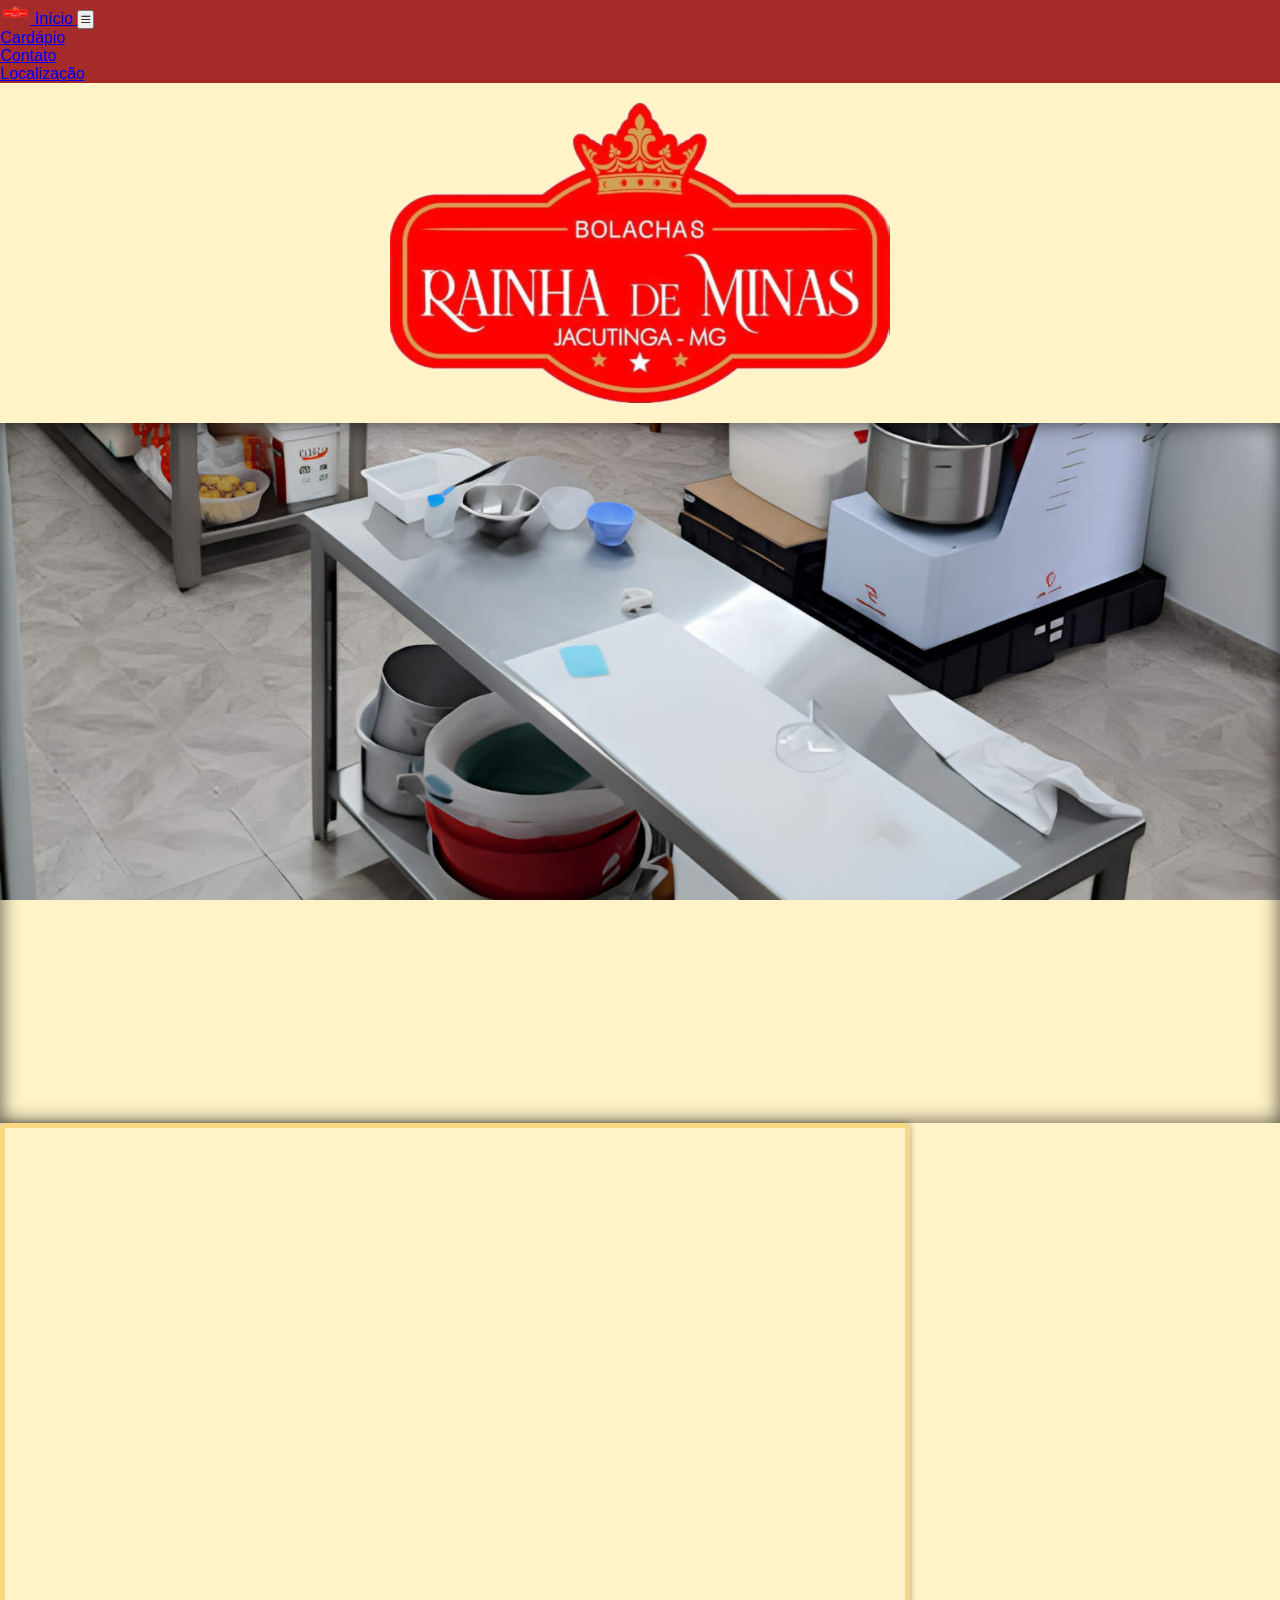
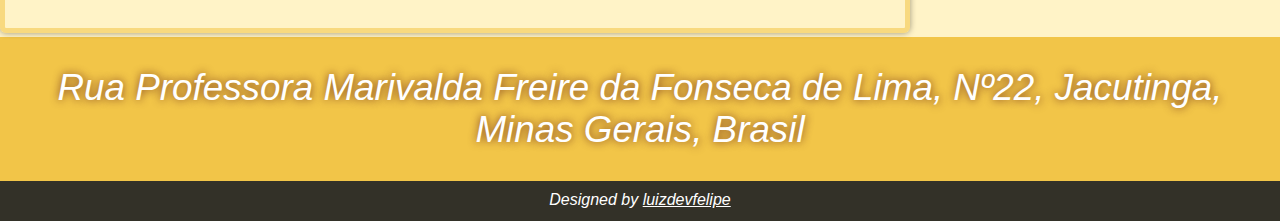
<file: teste/localizacao.html>
<!DOCTYPE html>
<html lang="pt-br">
<head>
    <meta charset="UTF-8">
    <meta name="viewport" content="width=device-width, initial-scale=1.0">
    <title>Como nos Encontrar?</title>
    <link rel="stylesheet" href="estilos/style.css">
    <link rel="stylesheet" href="estilos/media-query.css" media="screen">
    <link rel="shortcut icon" href="imagens/favicon_io/favicon.ico" type="image/x-icon">
    <link href="https://cdn.jsdelivr.net/npm/bootstrap@5.3.2/dist/css/bootstrap.min.css" rel="stylesheet" integrity="sha384-T3c6CoIi6uLrA9TneNEoa7RxnatzjcDSCmG1MXxSR1GAsXEV/Dwwykc2MPK8M2HN" crossorigin="anonymous">
    <script src="https://cdn.jsdelivr.net/npm/bootstrap@5.3.2/dist/js/bootstrap.bundle.min.js" integrity="sha384-C6RzsynM9kWDrMNeT87bh95OGNyZPhcTNXj1NW7RuBCsyN/o0jlpcV8Qyq46cDfL" crossorigin="anonymous" defer></script>
    <link rel="stylesheet" href="https://cdn.jsdelivr.net/npm/bootstrap-icons@1.11.1/font/bootstrap-icons.css">
</head>
<body class="fundo">
  <header>
    <div class="container-fluid p-0 menu-cor">
      <nav class="navbar fixed-top p-0 navbar-expand-lg">
        <div class="container-fluid menu-cor menu-cor p-1">
          <a class="navbar-brand text-white p-1" href="index.html">
            <img src="imagens/favicon_io/favicon-32x32.png" alt="Logo" width="30" height="24"
              class="d-inline-block align-text-top">
            Início
          </a>
          <button class="navbar-toggler btn btn-outline-danger" type="button" data-bs-toggle="collapse"
            data-bs-target="#navbarSupportedContent" aria-controls="navbarSupportedContent" aria-expanded="false"
            aria-label="Toggle navigation">
            <i class="bi bi-list text-white"></i>
          </button>
          <div class="collapse navbar-collapse" id="navbarSupportedContent">
            <ul class="navbar-nav me-auto mb-2 mb-lg-0">
              <li class="nav-item">
                <a class="nav-link active text-white border text-center rounded m-1" aria-current="page" href="cardapio.html">Cardápio</a>
              </li>
              <li class="nav-item">
                <a class="nav-link active text-white border text-center rounded m-1" aria-current="page" href="contato.php">Contato</a>
              </li>
              <li class="nav-item">
                <a class="nav-link active text-white border text-center rounded m-1" aria-current="page" href="localizacao.html">Localização</a>
              </li>
            </ul>

          </div>
        </div>
      </nav>
    </div>
  </header>

    <main>

      <img id="logo" src="imagens/logo_marca.png"class="mt-5 mb-2" alt="Logo Restaurante">

        <div id="fachada" class="parallax"></div>

        <div class="container">
          <iframe class="m-auto d-block my-3" src="https://www.google.com/maps/embed?pb=!1m18!1m12!1m3!1d461.4949863011072!2d-46.60641399983155!3d-22.279509159292186!2m3!1f0!2f0!3f0!3m2!1i1024!2i768!4f13.1!3m3!1m2!1s0x94c9a7911361afaf%3A0xc503d6e791a27de5!2sBolachas%20Rainha%20de%20Minas!5e0!3m2!1spt-BR!2sbr!4v1698243941435!5m2!1spt-BR!2sbr" width="350" height="500" style="border:5px solid #f2c5488f; border-radius: 6px; box-shadow: 0px 0px 6px rgba(0, 0, 0, 0.39);" allowfullscreen="" loading="lazy" referrerpolicy="no-referrer-when-downgrade">
          </iframe></div>

        <address class="destaque m-0">Rua Professora Marivalda Freire da Fonseca de Lima, Nº22, Jacutinga, Minas Gerais, Brasil</address>
        
    </main>

    <footer class="pt-1">
        Designed by <a href="https://github.com/luizdevfelipe" target="_blank">luizdevfelipe</a>
    </footer>
    <script src="script.js"></script>
</body>
</html>
</file>
<file: estilos/style.css>
@charset "UTF-8";

*{
    font-family: Arial, Helvetica, sans-serif;
    margin: 0px;
    padding: 0px;
}

.fundo{
    background-color: #FFF3C7;    
}

.menu-cor{
    background-color: brown;
}

main > img#logo{   
    display: block;
    margin: auto;
    width: 340px;
    padding: 20px 0px;
}

main div#primeiro{
    background-image:  url('../imagens/carrosel/bolachas-cel.jpg');
}

main div#segundo{
    background-image:  url('../imagens/carrosel/biscoito-cel.jpg');
}

main div#terceiro{
    background-image:  url('../imagens/carrosel/rosquinha-cel.jpg');
}

.carousel-caption:hover{
    transform: scale(1.1, 1.1);
    transition-duration: 1s;
}

.botoes:hover{
    background-color: rgba(0, 0, 0, 0.192);
    transition-duration: 1.3s;
}

footer{
    text-align: center;
    background-color: rgba(0, 0, 0, 0.801);
    color: white;
    height: 30px;
    padding-top: 10px;
    font-style: italic;
}

footer > a{
    color: white;    
}

footer > a:hover{
    transition: .5s;
    text-decoration: none;
    font-weight: bold;
}

.carrossel{
    background-position: center center;
    background-repeat: no-repeat;
    background-size: cover;
    background-color: #FFF3C7;
    box-shadow: inset 0px 0px 20px rgba(0, 0, 0, 0.678);
    width: 100%;
    height: 750px;
}

/* ------------ Página de Localização ------------ */

#fachada{
    background-image:url('../imagens/fabrica-cel.jpg');            
}   

.destaque{
    font-size: 2.3em;
    color: white;
    text-shadow: 0px 0px  8px #521011c4;    
    padding: 30px;        
    background-color: #F2C548;
    text-align: center;
}

.parallax{    
    background-position: center center;
    background-repeat: no-repeat;
    background-size: cover;
    background-color: #FFF3C7;
    background-attachment: fixed;
    box-shadow: inset 0px 0px 20px rgba(0, 0, 0, 0.678);
    width: 100%;
    height: 700px;
}

/* ------------ Página de Contato ------------ */

#contato{
    background-image:url('../imagens/contato-cel.jpg');
}

p.destaque a{
    color: white;
    text-decoration: none;
}

p.destaque a:hover{
    text-decoration: underline;
}

form{
    text-align: center;
    margin: 15px auto;
    padding: 10px;
    background-color: #f2c5488f;
    border-radius: 8px;
    width: 340px;
    box-shadow: 0px 0px 6px 1px rgba(0, 0, 0, 0.301);
}

fieldset{
    border: none;
    border-left: 3px solid #00000080;
    border-right: 3px solid #00000080;
    border-radius: 15px;
}

.px35{
    font-size: 35px;
}

textarea:focus{
    outline: none;
    background-color: rgb(255, 245, 216);
}

input{
    margin: 7px;
    width: 200px;
    height: 40px;
    border: none;
    border-bottom: 2px solid black;
    border-radius: 5px;
    font-size: 1.1em;
    transform: translateY(-6px);
}

.largura{
    width: 114px;
}

input:focus{
    outline: none;
    background-color: rgb(255, 245, 216);
}

/* ------------ Página de Cardápio ------------ */


#fotos{
    opacity: 30%;
    transition: all 3.2s;
}
</file>
<file: estilos/media-query.css>
@charset "UTF-8";

@media screen and (min-width: 992px) {

    main > img#logo{
        width: 500px;
    }

    main div#primeiro{
        background-image: url('../imagens/carrosel/bolachas-pc.jpg');
    }

    main div#segundo{
        background-image: url('../imagens/carrosel/biscoito-pc.jpg');
    }

    main div#terceiro{
        background-image: url('../imagens/carrosel/rosquinha-pc.jpg');
    }

    /* ------------ Página de Localização ------------ */

    div#fachada{
        background-image: url('../imagens/fabrica-pc.jpg');
    }

    iframe{
        width: 900px;
    }

    /* ------------ Página de Contato ------------ */

    div#contato{
        background-image: url('../imagens/contato-pc.jpg');               
    }   

    p.destaque a::after{
        content: '	\01F517';
    }
    
}
</file>
<file: teste/estilos/style.css>
@charset "UTF-8";

*{
    font-family: Arial, Helvetica, sans-serif;
    margin: 0px;
    padding: 0px;
}

.fundo{
    background-color: #FFF3C7;    
}

.menu-cor{
    background-color: brown;
}

main > img#logo{   
    display: block;
    margin: auto;
    width: 340px;
    padding: 20px 0px;
}

main div#primeiro{
    background-image:  url('../imagens/carrosel/bolachas-cel.jpg');
}

main div#segundo{
    background-image:  url('../imagens/carrosel/biscoito-cel.jpg');
}

main div#terceiro{
    background-image:  url('../imagens/carrosel/rosquinha-cel.jpg');
}

.carousel-caption:hover{
    transform: scale(1.1, 1.1);
    transition-duration: 1s;
}

.botoes:hover{
    background-color: rgba(0, 0, 0, 0.192);
    transition-duration: 1.3s;
}

footer{
    text-align: center;
    background-color: rgba(0, 0, 0, 0.801);
    color: white;
    height: 30px;
    padding-top: 10px;
    font-style: italic;
}

footer > a{
    color: white;    
}

footer > a:hover{
    transition: .5s;
    text-decoration: none;
    font-weight: bold;
}

.carrossel{
    background-position: center center;
    background-repeat: no-repeat;
    background-size: cover;
    background-color: #FFF3C7;
    box-shadow: inset 0px 0px 20px rgba(0, 0, 0, 0.678);
    width: 100%;
    height: 750px;
}

/* ------------ Página de Localização ------------ */

#fachada{
    background-image:url('../imagens/fabrica-cel.jpg');            
}   

.destaque{
    font-size: 2.3em;
    color: white;
    text-shadow: 0px 0px  8px #521011c4;    
    padding: 30px;        
    background-color: #F2C548;
    text-align: center;
}

.parallax{    
    background-position: center center;
    background-repeat: no-repeat;
    background-size: cover;
    background-color: #FFF3C7;
    background-attachment: fixed;
    box-shadow: inset 0px 0px 20px rgba(0, 0, 0, 0.678);
    width: 100%;
    height: 700px;
}

/* ------------ Página de Contato ------------ */

#contato{
    background-image:url('../imagens/contato-cel.jpg');
}

p.destaque a{
    color: white;
    text-decoration: none;
}

p.destaque a:hover::after{
    content: '	\01F517';
    text-decoration: none;
}


form{
    text-align: center;
    margin: 15px auto;
    padding: 10px;
    background-color: #f2c5488f;
    border-radius: 8px;
    width: 340px;
    box-shadow: 0px 0px 6px 1px rgba(0, 0, 0, 0.301);
}

fieldset{
    border: none;
    border-left: 3px solid #00000080;
    border-right: 3px solid #00000080;
    border-radius: 15px;
}

.px35{
    font-size: 35px;
}

textarea:focus{
    outline: none;
    background-color: rgb(255, 245, 216);
}

input{
    margin: 7px;
    width: 200px;
    height: 40px;
    border: none;
    border-bottom: 2px solid black;
    border-radius: 5px;
    font-size: 1.1em;
    transform: translateY(-6px);
}

.largura{
    width: 114px;
}

input:focus{
    outline: none;
    background-color: rgb(255, 245, 216);
}

/* ------------ Página de Cardápio ------------ */

div.container#fotos  .col-lg:hover{
    transform: scale(1.1, 1.1);
    transition: all 2.5s;
}
</file>
<file: teste/estilos/media-query.css>
@charset "UTF-8";

@media screen and (min-width: 992px) {

    main > img#logo{
        width: 500px;
    }

    main div#primeiro{
        background-image: url('../imagens/carrosel/bolachas-pc.jpg');
    }

    main div#segundo{
        background-image: url('../imagens/carrosel/biscoito-pc.jpg');
    }

    main div#terceiro{
        background-image: url('../imagens/carrosel/rosquinha-pc.jpg');
    }

    /* ------------ Página de Localização ------------ */

    div#fachada{
        background-image: url('../imagens/fabrica-pc.jpg');
    }

    iframe{
        width: 900px;
    }

    /* ------------ Página de Contato ------------ */

    div#contato{
        background-image: url('../imagens/contato-pc.jpg');               
    }   
}
</file>
